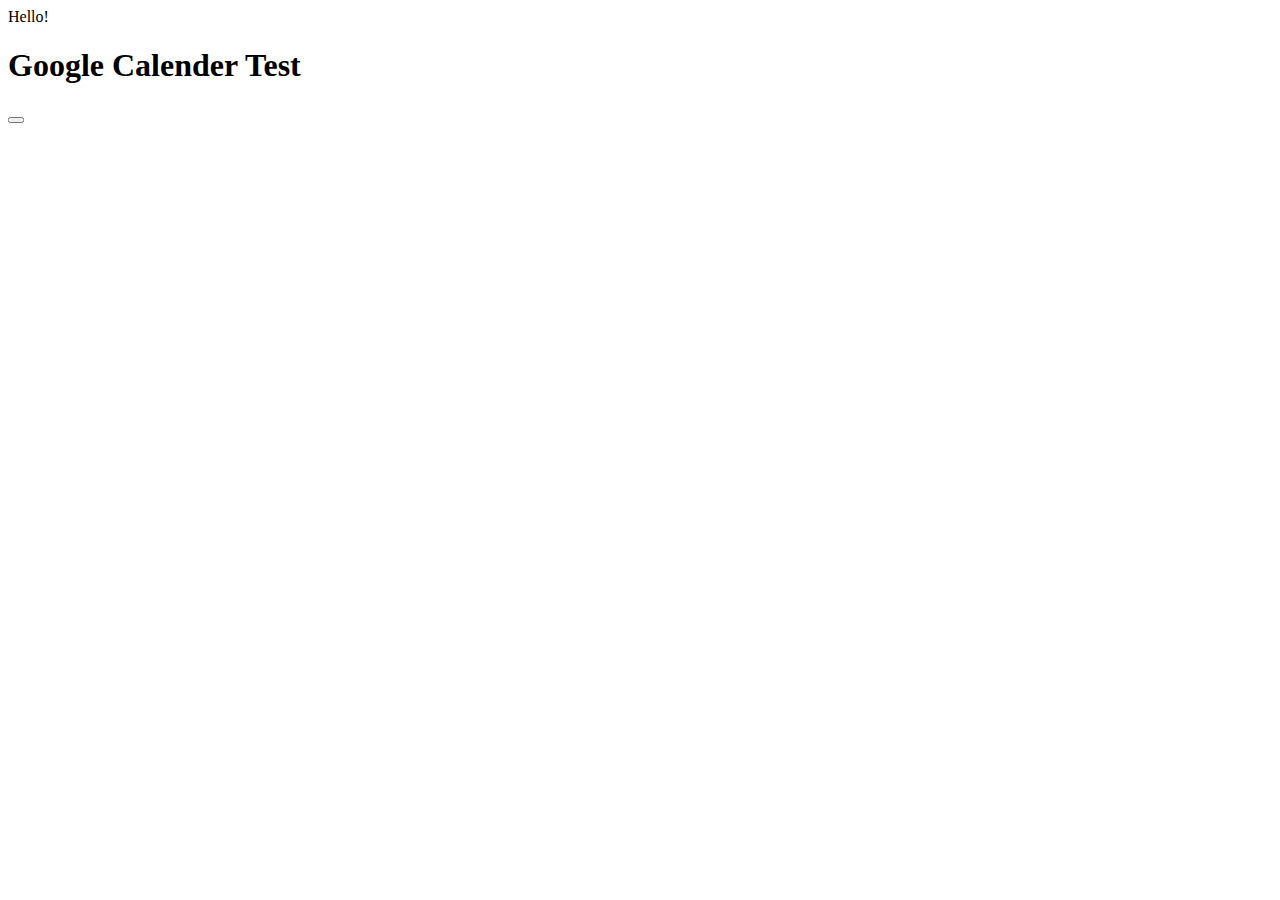
<file: homepage.html>
<!DOCTYPE html>
<head>Hello!</head>
<body><h1>Google Calender Test</h1></body>

<button id="create" ></button>





<script>
// Refer to the Node.js quickstart on how to setup the environment:
// https://developers.google.com/calendar/quickstart/node
// Change the scope to 'https://www.googleapis.com/auth/calendar' and delete any
// stored credentials.

var event = {
  'summary': 'Google I/O 2015',
  'location': '800 Howard St., San Francisco, CA 94103',
  'description': 'A chance to hear more about Google\'s developer products.',
  'start': {
    'dateTime': '2015-05-28T09:00:00-07:00',
    'timeZone': 'America/Los_Angeles',
  },
  'end': {
    'dateTime': '2015-05-28T17:00:00-07:00',
    'timeZone': 'America/Los_Angeles',
  },
  'recurrence': [
    'RRULE:FREQ=DAILY;COUNT=2'
  ],
  'attendees': [
    {'email': 'lpage@example.com'},
    {'email': 'sbrin@example.com'},
  ],
  'reminders': {
    'useDefault': false,
    'overrides': [
      {'method': 'email', 'minutes': 24 * 60},
      {'method': 'popup', 'minutes': 10},
    ],
  },
};

calendar.events.insert({
  auth: auth,
  calendarId: 'primary',
  resource: event,
}, function(err, event) {
  if (err) {
    console.log('There was an error contacting the Calendar service: ' + err);
    return;
  }
  console.log('Event created: %s', event.htmlLink);
});

</script>
</html>
</file>
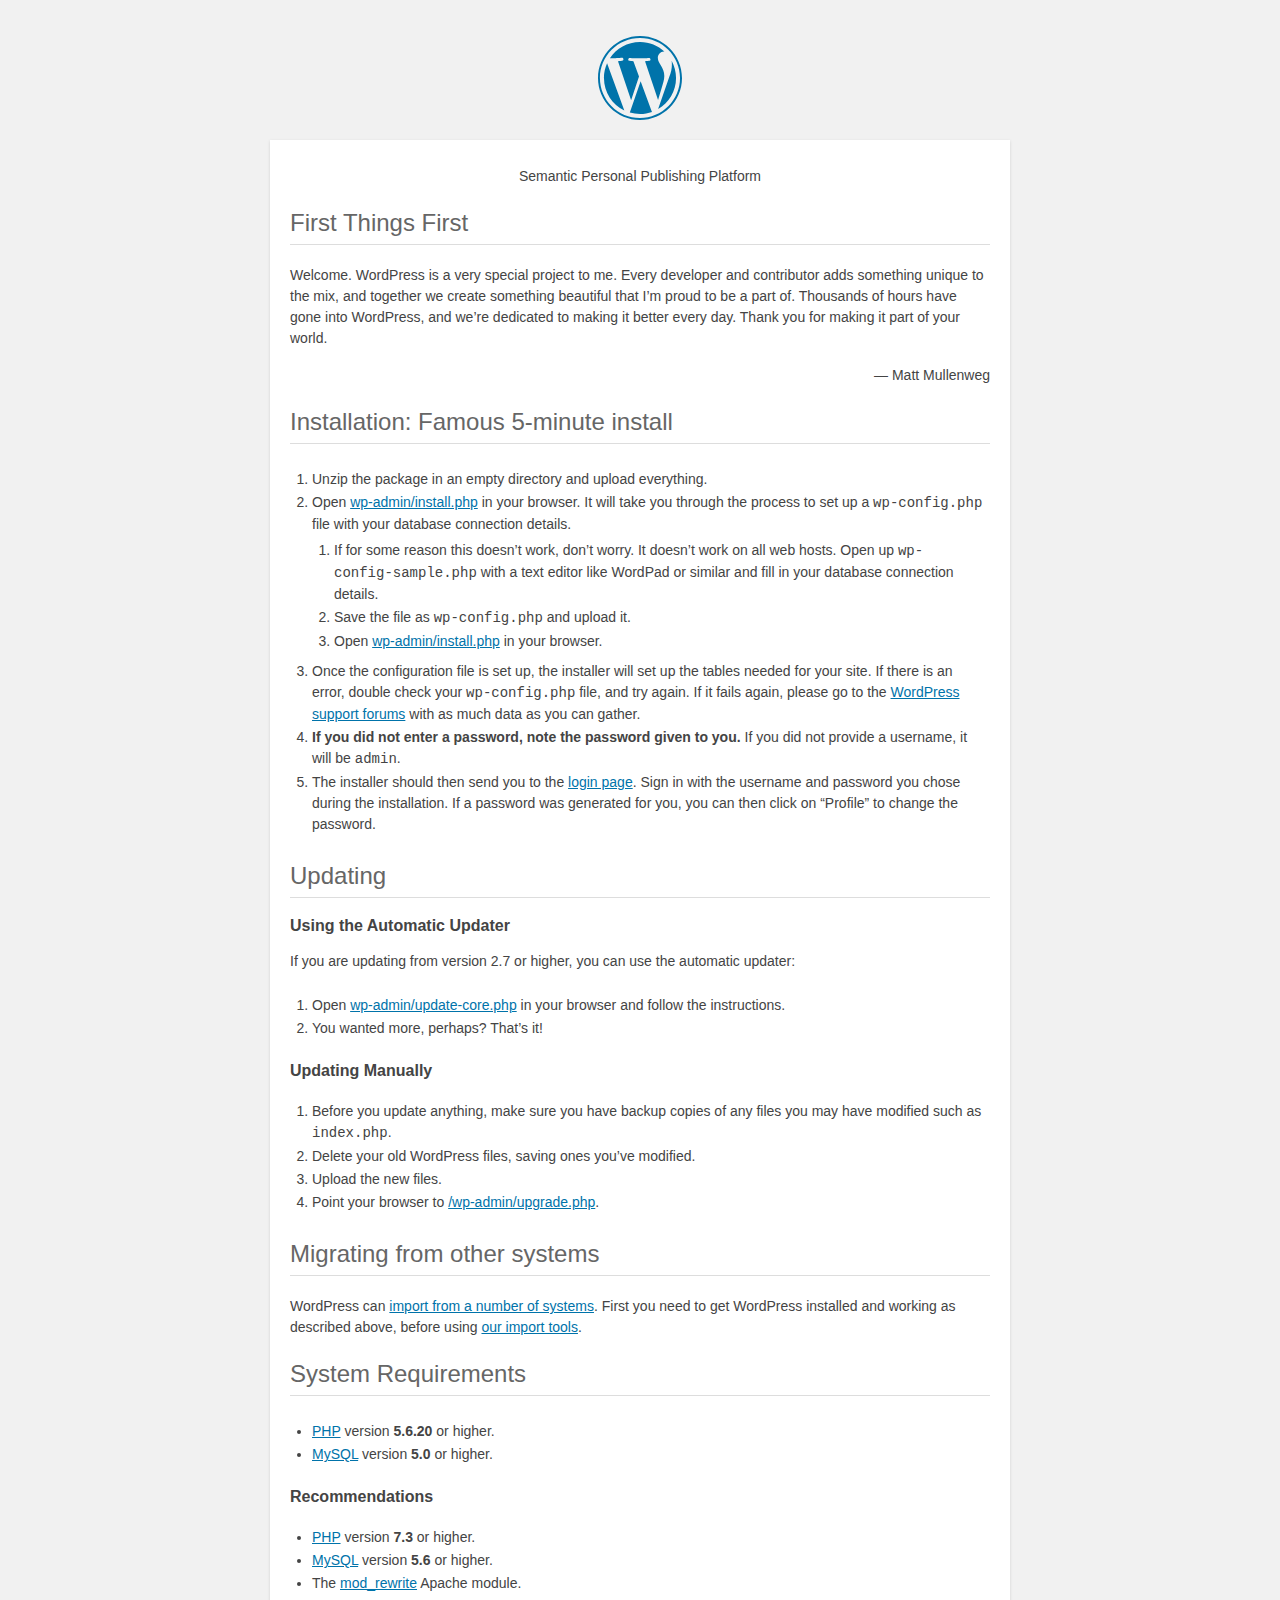
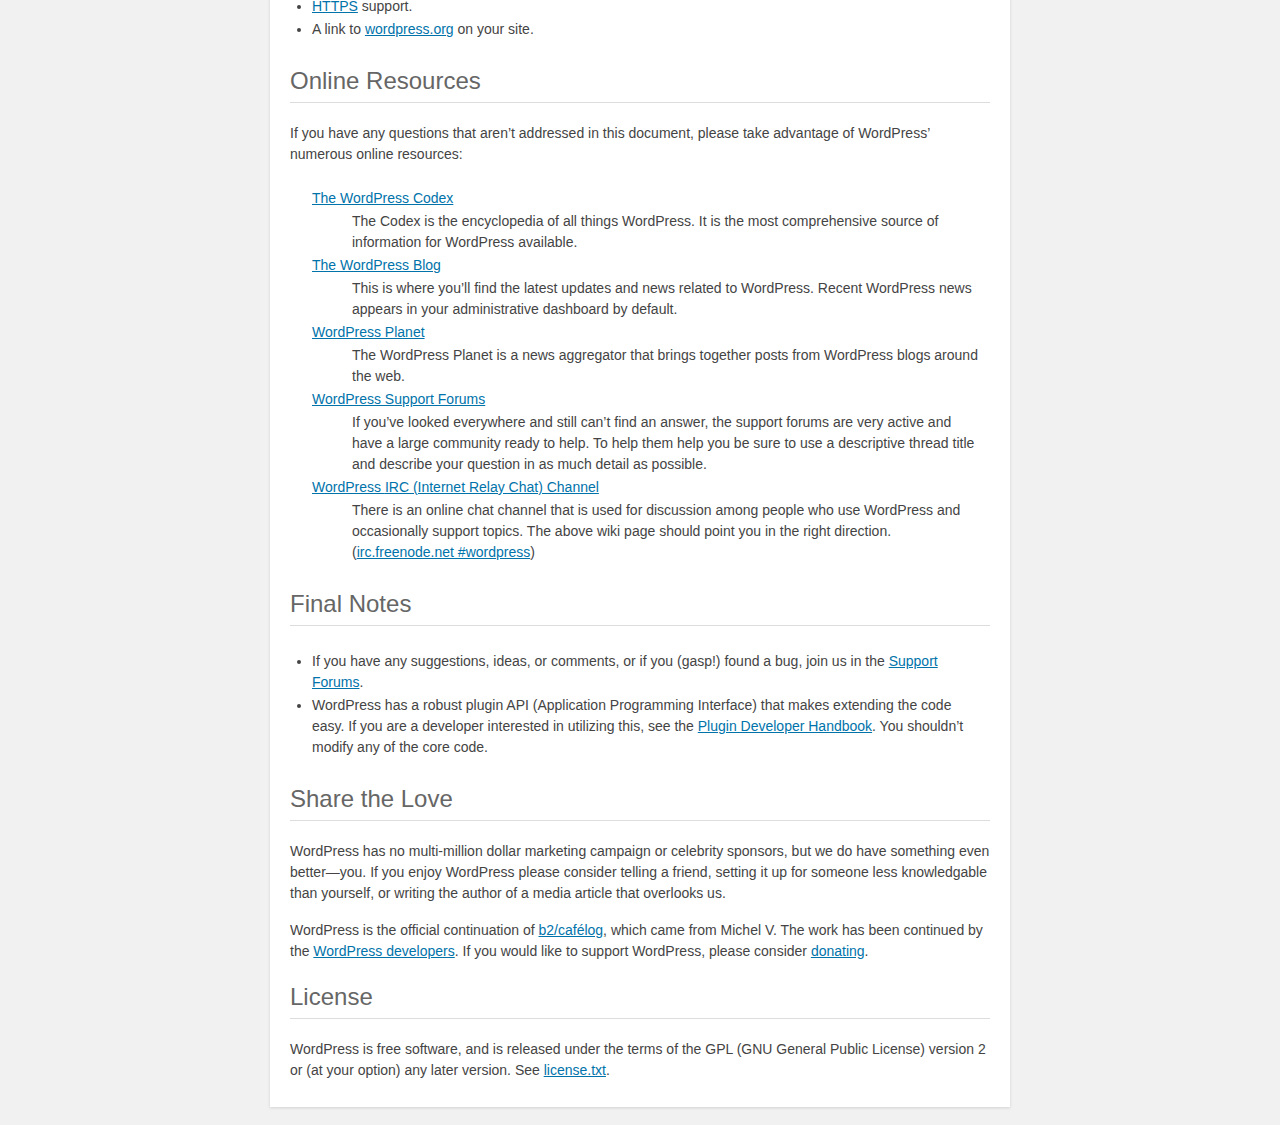
<file: readme.html>
<!DOCTYPE html>
<html lang="en">
<head>
	<meta name="viewport" content="width=device-width" />
	<meta http-equiv="Content-Type" content="text/html; charset=utf-8" />
	<title>WordPress &#8250; ReadMe</title>
	<link rel="stylesheet" href="wp-admin/css/install.css?ver=20100228" type="text/css" />
</head>
<body>
<h1 id="logo">
	<a href="https://wordpress.org/"><img alt="WordPress" src="wp-admin/images/wordpress-logo.png" /></a>
</h1>
<p style="text-align: center">Semantic Personal Publishing Platform</p>

<h2>First Things First</h2>
<p>Welcome. WordPress is a very special project to me. Every developer and contributor adds something unique to the mix, and together we create something beautiful that I&#8217;m proud to be a part of. Thousands of hours have gone into WordPress, and we&#8217;re dedicated to making it better every day. Thank you for making it part of your world.</p>
<p style="text-align: right">&#8212; Matt Mullenweg</p>

<h2>Installation: Famous 5-minute install</h2>
<ol>
	<li>Unzip the package in an empty directory and upload everything.</li>
	<li>Open <span class="file"><a href="wp-admin/install.php">wp-admin/install.php</a></span> in your browser. It will take you through the process to set up a <code>wp-config.php</code> file with your database connection details.
		<ol>
			<li>If for some reason this doesn&#8217;t work, don&#8217;t worry. It doesn&#8217;t work on all web hosts. Open up <code>wp-config-sample.php</code> with a text editor like WordPad or similar and fill in your database connection details.</li>
			<li>Save the file as <code>wp-config.php</code> and upload it.</li>
			<li>Open <span class="file"><a href="wp-admin/install.php">wp-admin/install.php</a></span> in your browser.</li>
		</ol>
	</li>
	<li>Once the configuration file is set up, the installer will set up the tables needed for your site. If there is an error, double check your <code>wp-config.php</code> file, and try again. If it fails again, please go to the <a href="https://wordpress.org/support/forums/">WordPress support forums</a> with as much data as you can gather.</li>
	<li><strong>If you did not enter a password, note the password given to you.</strong> If you did not provide a username, it will be <code>admin</code>.</li>
	<li>The installer should then send you to the <a href="wp-login.php">login page</a>. Sign in with the username and password you chose during the installation. If a password was generated for you, you can then click on &#8220;Profile&#8221; to change the password.</li>
</ol>

<h2>Updating</h2>
<h3>Using the Automatic Updater</h3>
<p>If you are updating from version 2.7 or higher, you can use the automatic updater:</p>
<ol>
	<li>Open <span class="file"><a href="wp-admin/update-core.php">wp-admin/update-core.php</a></span> in your browser and follow the instructions.</li>
	<li>You wanted more, perhaps? That&#8217;s it!</li>
</ol>

<h3>Updating Manually</h3>
<ol>
	<li>Before you update anything, make sure you have backup copies of any files you may have modified such as <code>index.php</code>.</li>
	<li>Delete your old WordPress files, saving ones you&#8217;ve modified.</li>
	<li>Upload the new files.</li>
	<li>Point your browser to <span class="file"><a href="wp-admin/upgrade.php">/wp-admin/upgrade.php</a>.</span></li>
</ol>

<h2>Migrating from other systems</h2>
<p>WordPress can <a href="https://wordpress.org/support/article/importing-content/">import from a number of systems</a>. First you need to get WordPress installed and working as described above, before using <a href="wp-admin/import.php">our import tools</a>.</p>

<h2>System Requirements</h2>
<ul>
	<li><a href="https://secure.php.net/">PHP</a> version <strong>5.6.20</strong> or higher.</li>
	<li><a href="https://www.mysql.com/">MySQL</a> version <strong>5.0</strong> or higher.</li>
</ul>

<h3>Recommendations</h3>
<ul>
	<li><a href="https://secure.php.net/">PHP</a> version <strong>7.3</strong> or higher.</li>
	<li><a href="https://www.mysql.com/">MySQL</a> version <strong>5.6</strong> or higher.</li>
	<li>The <a href="https://httpd.apache.org/docs/2.2/mod/mod_rewrite.html">mod_rewrite</a> Apache module.</li>
	<li><a href="https://wordpress.org/news/2016/12/moving-toward-ssl/">HTTPS</a> support.</li>
	<li>A link to <a href="https://wordpress.org/">wordpress.org</a> on your site.</li>
</ul>

<h2>Online Resources</h2>
<p>If you have any questions that aren&#8217;t addressed in this document, please take advantage of WordPress&#8217; numerous online resources:</p>
<dl>
	<dt><a href="https://codex.wordpress.org/">The WordPress Codex</a></dt>
		<dd>The Codex is the encyclopedia of all things WordPress. It is the most comprehensive source of information for WordPress available.</dd>
	<dt><a href="https://wordpress.org/news/">The WordPress Blog</a></dt>
		<dd>This is where you&#8217;ll find the latest updates and news related to WordPress. Recent WordPress news appears in your administrative dashboard by default.</dd>
	<dt><a href="https://planet.wordpress.org/">WordPress Planet</a></dt>
		<dd>The WordPress Planet is a news aggregator that brings together posts from WordPress blogs around the web.</dd>
	<dt><a href="https://wordpress.org/support/forums/">WordPress Support Forums</a></dt>
		<dd>If you&#8217;ve looked everywhere and still can&#8217;t find an answer, the support forums are very active and have a large community ready to help. To help them help you be sure to use a descriptive thread title and describe your question in as much detail as possible.</dd>
	<dt><a href="https://codex.wordpress.org/IRC">WordPress <abbr>IRC</abbr> (Internet Relay Chat) Channel</a></dt>
		<dd>There is an online chat channel that is used for discussion among people who use WordPress and occasionally support topics. The above wiki page should point you in the right direction. (<a href="irc://irc.freenode.net/wordpress">irc.freenode.net #wordpress</a>)</dd>
</dl>

<h2>Final Notes</h2>
<ul>
	<li>If you have any suggestions, ideas, or comments, or if you (gasp!) found a bug, join us in the <a href="https://wordpress.org/support/forums/">Support Forums</a>.</li>
	<li>WordPress has a robust plugin <abbr>API</abbr> (Application Programming Interface) that makes extending the code easy. If you are a developer interested in utilizing this, see the <a href="https://developer.wordpress.org/plugins/">Plugin Developer Handbook</a>. You shouldn&#8217;t modify any of the core code.</li>
</ul>

<h2>Share the Love</h2>
<p>WordPress has no multi-million dollar marketing campaign or celebrity sponsors, but we do have something even better&#8212;you. If you enjoy WordPress please consider telling a friend, setting it up for someone less knowledgable than yourself, or writing the author of a media article that overlooks us.</p>

<p>WordPress is the official continuation of <a href="http://cafelog.com/">b2/caf&#233;log</a>, which came from Michel V. The work has been continued by the <a href="https://wordpress.org/about/">WordPress developers</a>. If you would like to support WordPress, please consider <a href="https://wordpress.org/donate/">donating</a>.</p>

<h2>License</h2>
<p>WordPress is free software, and is released under the terms of the <abbr>GPL</abbr> (GNU General Public License) version 2 or (at your option) any later version. See <a href="license.txt">license.txt</a>.</p>

</body>
</html>
</file>
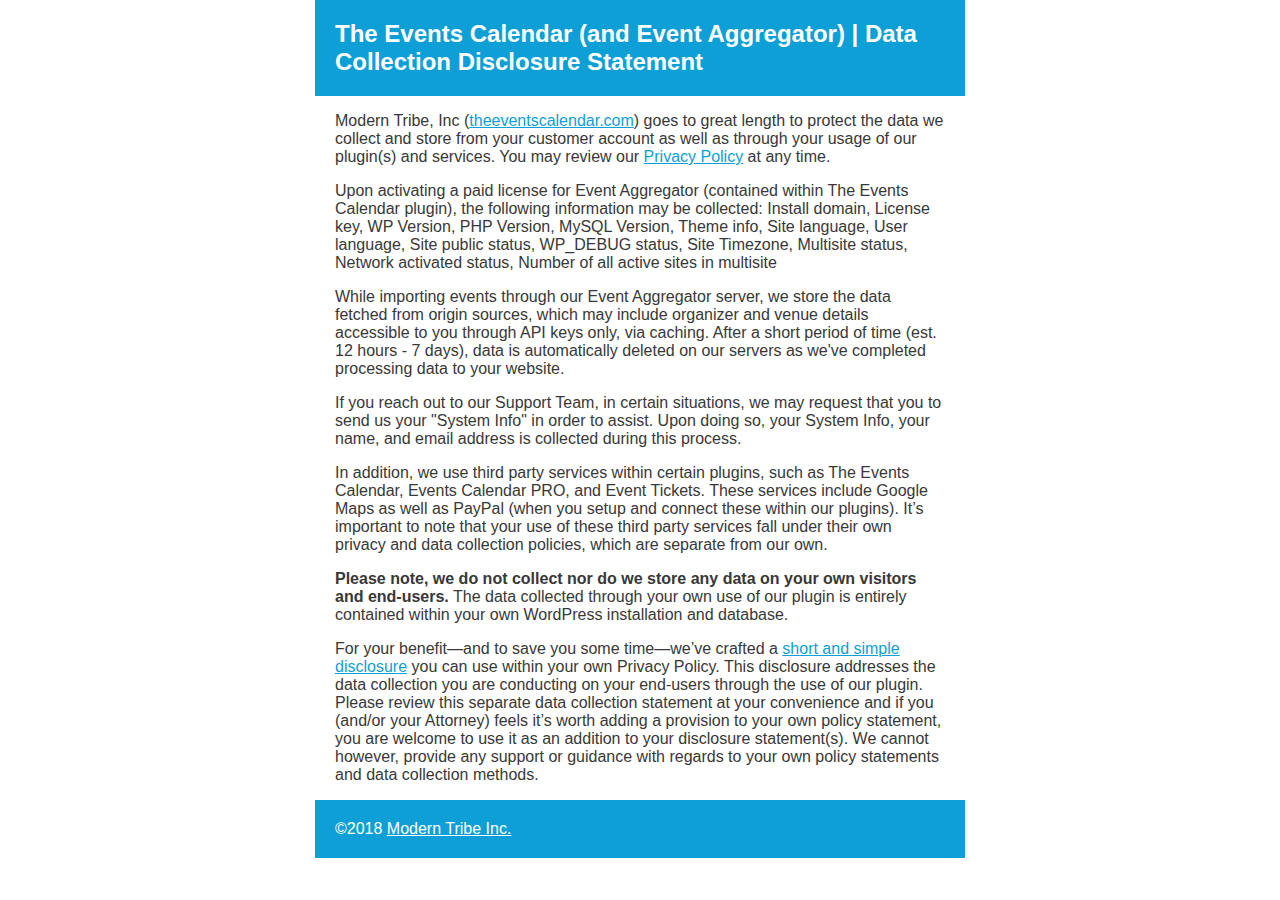
<file: wp-content/plugins/the-events-calendar/data_collection_disclosure.html>
<!DOCTYPE html>
<html>
	<head>
		<meta charset="utf-8">
		<title>Modern Tribe's Data Collection Disclosure Statement | The Events Calendar + Event Aggregator</title>
		<meta name="description" content="Modern Tribe's Data Collection Statement for The Events Calendar Plugin with Event Aggregator Import Service">
		<meta name="author" content="Modern Tribe, Inc.">
		<meta name="copyright" content="Modern Tribe, Inc.">
		<style>
			html{background-color:#FFFFFF;color:#383838;}
			::-moz-selection{background:#444444;color:#DDDDDD;}
			::selection{background:#444444;color:#DDDDDD;}
			body{margin: 0 auto;padding: 0;max-width: 650px;font-family:Helvetica,Arial,sans-serif}
			body>*{padding-left: 20px;padding-right: 20px;}
			a{color:#0e9fd6;}
			h2,h3,footer {color: #fff;background-color: #0e9fd6;margin: 0;padding: 20px;}
			ul,ol{margin-left: 20px;}
			footer a{color:#fff;}
		</style>
	</head>
	<body>
		<h2>The Events Calendar (and Event Aggregator) | Data Collection Disclosure Statement</h2>
		<p>Modern Tribe, Inc (<a href="https://m.tri.be/1a3x">theeventscalendar.com</a>) goes to great length to protect the data we collect and store from your customer account as well as through your usage of our plugin(s) and services. You may review our <a href="https://m.tri.be/1a3y">Privacy Policy</a> at any time.</p>
		<p>Upon activating a paid license for Event Aggregator (contained within The Events Calendar plugin), the following information may be collected: Install domain, License key, WP Version, PHP Version, MySQL Version, Theme info, Site language, User language, Site public status, WP_DEBUG status, Site Timezone, Multisite status, Network activated status, Number of all active sites in multisite</p>
		<p>While importing events through our Event Aggregator server, we store the data fetched from origin sources, which may include organizer and venue details accessible to you through API keys only, via caching. After a short period of time (est. 12 hours - 7 days), data is automatically deleted on our servers as we've completed processing data to your website.</p>
		<p>If you reach out to our Support Team, in certain situations, we may request that you to send us your "System Info" in order to assist. Upon doing so, your System Info, your name, and email address is collected during this process.</p>
		<p>In addition, we use third party services within certain plugins, such as The Events Calendar, Events Calendar PRO, and Event Tickets. These services include Google Maps as well as PayPal (when you setup and connect these within our plugins). It’s important to note that your use of these third party services fall under their own privacy and data collection policies, which are separate from our own.</p>
		<p><b>Please note, we do not collect nor do we store any data on your own visitors and end-users.</b> The data collected through your own use of our plugin is entirely contained within your own WordPress installation and database.</p>
		<p>For your benefit—and to save you some time—we’ve crafted a <a href="site_owner_data_collection_statement.html">short and simple disclosure</a> you can use within your own Privacy Policy. This disclosure addresses the data collection you are conducting on your end-users through the use of our plugin. Please review this separate data collection statement at your convenience and if you (and/or your Attorney) feels it’s worth adding a provision to your own policy statement, you are welcome to use it as an addition to your disclosure statement(s). We cannot however, provide any support or guidance with regards to your own policy statements and data collection methods.</p>
		<footer>©2018 <a href="https://m.tri.be/1a3x">Modern Tribe Inc.</a></footer>
	</body>
</html>
</file>
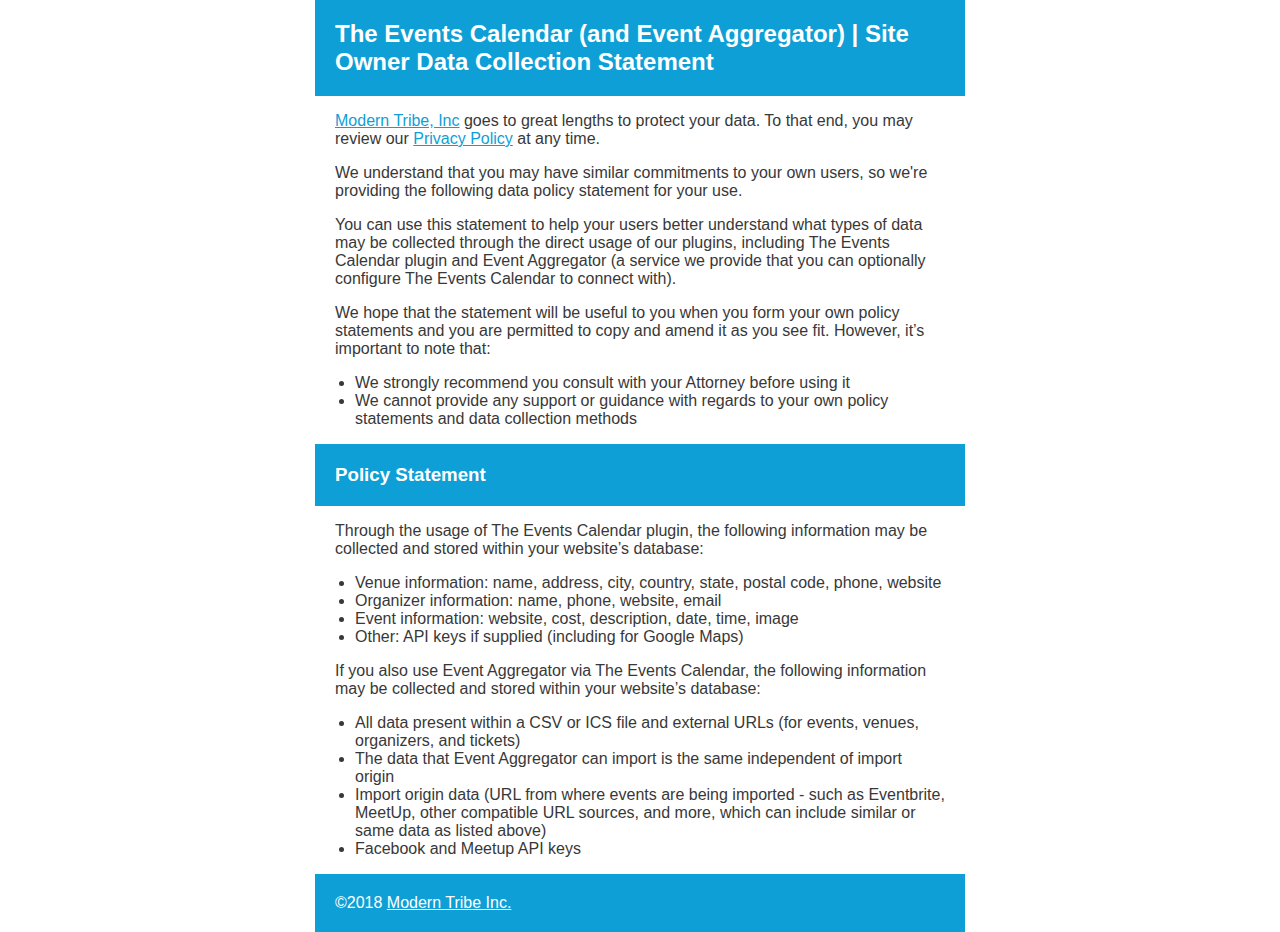
<file: wp-content/plugins/the-events-calendar/site_owner_data_collection_statement.html>
<!DOCTYPE html>
<html>
	<head>
	<meta charset="utf-8">
	<title>The Events Calendar (and Event Aggregator) | Modern Tribe's Site Owner Data Collection Statement</title>
	<meta name="description" content="Modern Tribe's Site Owner Data Collection Statement for The Events Calendar Plugin">
	<meta name="author" content="Modern Tribe, Inc.">
	<meta name="copyright" content="Modern Tribe, Inc.">
	<style>
		html{background-color:#FFFFFF;color:#383838;}
		::-moz-selection{background:#444444;color:#DDDDDD;}
		::selection{background:#444444;color:#DDDDDD;}
		body{margin: 0 auto;padding: 0;max-width: 650px;font-family:Helvetica,Arial,sans-serif}
		body>*{padding-left: 20px;padding-right: 20px;}
		a{color:#0e9fd6;}
		h2,h3,footer {color: #fff;background-color: #0e9fd6;margin: 0;padding: 20px;}
		ul,ol{margin-left: 20px;}
		footer a{color:#fff;}
	</style>
	</head>
	<body>
		<h2>The Events Calendar (and Event Aggregator) | Site Owner Data Collection Statement</h2>
		<p><a href="https://m.tri.be/1a3x">Modern Tribe, Inc</a> goes to great lengths to protect your data. To that end, you may review our <a href="https://m.tri.be/1a3y">Privacy Policy</a> at any time.</p>
		<p>We understand that you may have similar commitments to your own users, so we're providing the following data policy statement for your use.</p>
		<p>You can use this statement to help your users better understand what types of data may be collected through the direct usage of our plugins, including The Events Calendar plugin and Event Aggregator (a service we provide that you can optionally configure The Events Calendar to connect with).</p>
		<p>We hope that the statement will be useful to you when you form your own policy statements and you are permitted to copy and amend it as you see fit. However, it’s important to note that:</p>
		<ul>
			<li>We strongly recommend you consult with your Attorney before using it</li>
			<li>We cannot provide any support or guidance with regards to your own policy statements and data collection methods</li>
		</ul>
		<h3>Policy Statement</h3>
		<p>Through the usage of The Events Calendar plugin, the following information may be collected and stored within your website’s database:</p>
		<ul>
		<li>Venue information: name, address, city, country, state, postal code, phone, website</li>
			<li>Organizer information: name, phone, website, email</li>
			<li>Event information: website, cost, description, date, time, image</li>
			<li>Other: API keys if supplied (including for Google Maps)</li>
		</ul>
		<p>If you also use Event Aggregator via The Events Calendar, the following information may be collected and stored within your website’s database:</p>
		<ul>
			<li>All data present within a CSV or ICS file and external URLs (for events, venues, organizers, and tickets)</li>
			<li>The data that Event Aggregator can import is the same independent of import origin</li>
			<li>Import origin data (URL from where events are being imported - such as Eventbrite, MeetUp, other compatible URL sources, and more, which can include similar or same data as listed above)</li>
			<li>Facebook and Meetup API keys</li>
		</ul>
		<footer>©2018 <a href="https://m.tri.be/1a3x">Modern Tribe Inc.</a></footer>
	</body>
</html>
</file>
<file: wp-admin/css/install.css>
html {
	background: #f1f1f1;
	margin: 0 20px;
}

body {
	background: #fff;
	color: #444;
	font-family: -apple-system, BlinkMacSystemFont, "Segoe UI", Roboto, Oxygen-Sans, Ubuntu, Cantarell, "Helvetica Neue", sans-serif;
	margin: 140px auto 25px;
	padding: 20px 20px 10px 20px;
	max-width: 700px;
	-webkit-font-smoothing: subpixel-antialiased;
	box-shadow: 0 1px 3px rgba(0, 0, 0, 0.13);
}

a {
	color: #0073aa;
}

a:hover,
a:active {
	color: #00a0d2;
}

a:focus {
	color: #124964;
	box-shadow:
		0 0 0 1px #5b9dd9,
		0 0 2px 1px rgba(30, 140, 190, 0.8);
}

.ie8 a:focus {
	outline: #5b9dd9 solid 1px;
}

h1, h2 {
	border-bottom: 1px solid #ddd;
	clear: both;
	color: #666;
	font-size: 24px;
	padding: 0;
	padding-bottom: 7px;
	font-weight: 400;
}

h3 {
	font-size: 16px;
}

p, li, dd, dt {
	padding-bottom: 2px;
	font-size: 14px;
	line-height: 1.5;
}

code, .code {
	font-family: Consolas, Monaco, monospace;
}

ul, ol, dl {
	padding: 5px 5px 5px 22px;
}

a img {
	border: 0
}
abbr {
	border: 0;
	font-variant: normal;
}

fieldset {
	border: 0;
	padding: 0;
	margin: 0;
}

label {
	cursor: pointer;
}

#logo {
	margin: 6px 0 14px 0;
	padding: 0 0 7px 0;
	border-bottom: none;
	text-align: center
}
#logo a {
	background-image: url(../images/w-logo-blue.png?ver=20131202);
	background-image: none, url(../images/wordpress-logo.svg?ver=20131107);
	background-size: 84px;
	background-position: center top;
	background-repeat: no-repeat;
	color: #444; /* same as login.css */
	height: 84px;
	font-size: 20px;
	font-weight: 400;
	line-height: 1.3;
	margin: -130px auto 25px;
	padding: 0;
	text-decoration: none;
	width: 84px;
	text-indent: -9999px;
	outline: none;
	overflow: hidden;
	display: block;
}

.step {
	margin: 20px 0 15px;
}
.step, th {
	text-align: left;
	padding: 0;
}
.language-chooser.wp-core-ui .step .button.button-large {
	height: 36px;
	font-size: 14px;
	line-height: 2.35714285;
	vertical-align: middle;
}
textarea {
	border: 1px solid #ddd;
	font-family: -apple-system, BlinkMacSystemFont, "Segoe UI", Roboto, Oxygen-Sans, Ubuntu, Cantarell, "Helvetica Neue", sans-serif;
	width: 100%;
	box-sizing: border-box;
}

.form-table {
	border-collapse: collapse;
	margin-top: 1em;
	width: 100%;
}

.form-table td {
	margin-bottom: 9px;
	padding: 10px 20px 10px 0;
	font-size: 14px;
	vertical-align: top
}

.form-table th {
	font-size: 14px;
	text-align: left;
	padding: 10px 20px 10px 0;
	width: 140px;
	vertical-align: top;
}

.form-table code {
	line-height: 1.28571428;
	font-size: 14px;
}

.form-table p {
	margin: 4px 0 0 0;
	font-size: 11px;
}

.form-table input {
	line-height: 1.33333333;
	font-size: 15px;
	padding: 3px 5px;
	border: 1px solid #ddd;
	box-shadow: inset 0 1px 2px rgba(0, 0, 0, 0.07);
}

input,
submit {
	font-family: -apple-system, BlinkMacSystemFont, "Segoe UI", Roboto, Oxygen-Sans, Ubuntu, Cantarell, "Helvetica Neue", sans-serif;
}

.form-table input[type=text],
.form-table input[type=email],
.form-table input[type=url],
.form-table input[type=password],
#pass-strength-result {
	width: 218px;
}

.form-table th p {
	font-weight: 400;
}

.form-table.install-success th,
.form-table.install-success td {
	vertical-align: middle;
	padding: 16px 20px 16px 0;
}

.form-table.install-success td p {
	margin: 0;
	font-size: 14px;
}

.form-table.install-success td code {
	margin: 0;
	font-size: 18px;
}

#error-page {
	margin-top: 50px;
}

#error-page p {
	font-size: 14px;
	line-height: 1.28571428;
	margin: 25px 0 20px;
}

#error-page code, .code {
	font-family: Consolas, Monaco, monospace;
}

.message {
	border-left: 4px solid #dc3232;
	padding: .7em .6em;
	background-color: #fbeaea;
}

/* rtl:ignore */
#dbname,
#uname,
#pwd,
#dbhost,
#prefix,
#user_login,
#admin_email,
#pass1,
#pass2 {
	direction: ltr;
}


/* localization */
body.rtl,
.rtl textarea,
.rtl input,
.rtl submit {
	font-family: Tahoma, sans-serif;
}

:lang(he-il) body.rtl,
:lang(he-il) .rtl textarea,
:lang(he-il) .rtl input,
:lang(he-il) .rtl submit {
	font-family: Arial, sans-serif;
}

@media only screen and (max-width: 799px) {
	body {
		margin-top: 115px;
	}
	#logo a {
		margin: -125px auto 30px;
	}
}

@media screen and (max-width: 782px) {

	.form-table {
		margin-top: 0;
	}

	.form-table th,
	.form-table td {
		display: block;
		width: auto;
		vertical-align: middle;
	}

	.form-table th {
		padding: 20px 0 0;
	}

	.form-table td {
		padding: 5px 0;
		border: 0;
		margin: 0;
	}

	textarea,
	input {
		font-size: 16px;
	}

	.form-table td input[type="text"],
	.form-table td input[type="email"],
	.form-table td input[type="url"],
	.form-table td input[type="password"],
	.form-table td select,
	.form-table td textarea,
	.form-table span.description {
		width: 100%;
		font-size: 16px;
		line-height: 1.5;
		padding: 7px 10px;
		display: block;
		max-width: none;
		box-sizing: border-box;
	}

	.wp-pwd #pass1 {
		padding-right: 50px;
	}

	.wp-pwd .button.wp-hide-pw {
		right: 0;
	}

	#pass-strength-result {
		width: 100%;
	}
}

body.language-chooser {
	max-width: 300px;
}

.language-chooser select {
	padding: 8px;
	width: 100%;
	display: block;
	border: 1px solid #ddd;
	background-color: #fff;
	color: #32373c;
	font-size: 16px;
	font-family: Arial, sans-serif;
	font-weight: 400;
}

.language-chooser p {
	text-align: right;
}

.screen-reader-input,
.screen-reader-text {
	border: 0;
	clip: rect(1px, 1px, 1px, 1px);
	-webkit-clip-path: inset(50%);
	clip-path: inset(50%);
	height: 1px;
	margin: -1px;
	overflow: hidden;
	padding: 0;
	position: absolute;
	width: 1px;
	word-wrap: normal !important;
}

.spinner {
	background: url(../images/spinner.gif) no-repeat;
	background-size: 20px 20px;
	visibility: hidden;
	opacity: 0.7;
	filter: alpha(opacity=70);
	width: 20px;
	height: 20px;
	margin: 2px 5px 0;
}

.step .spinner {
	display: inline-block;
	vertical-align: middle;
	margin-right: 15px;
}

.button.hide-if-no-js,
.hide-if-no-js {
	display: none;
}

/**
 * HiDPI Displays
 */
@media print,
  (-webkit-min-device-pixel-ratio: 1.25),
  (min-resolution: 120dpi) {

	.spinner {
		background-image: url(../images/spinner-2x.gif);
	}

}
</file>
